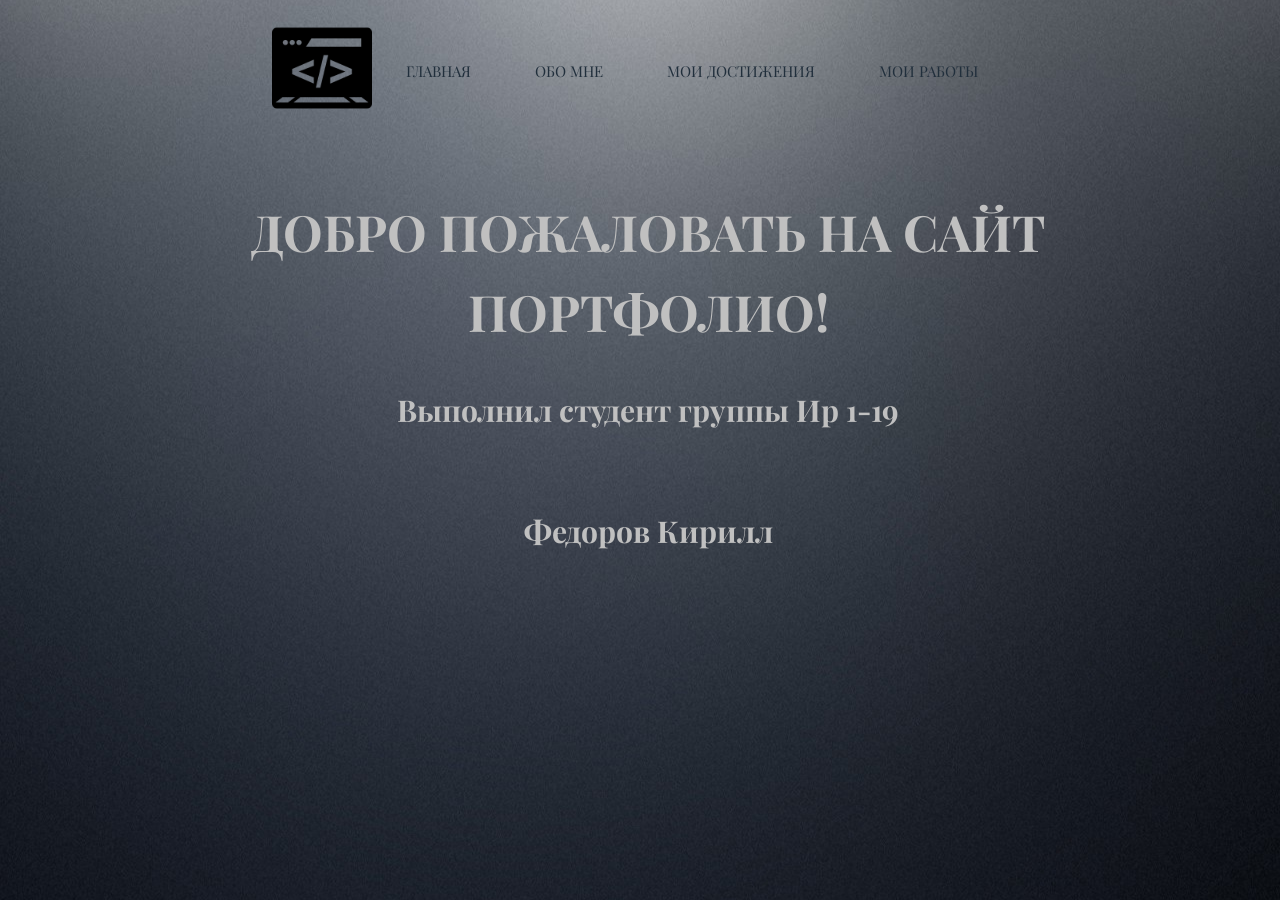
<file: Сайт/index.html>
<!DOCTYPE html>
<html lang="ru">
<head>
    <meta charset="UTF-8">
    <link rel="stylesheet" href="css/style.css">
    <link rel="preconnect" href="https://fonts.gstatic.com">
    <link href="https://fonts.googleapis.com/css2?family=Playfair+Display:wght@500&display=swap" rel="stylesheet">
    <title>Главная</title>
</head>
<body>   
  <header class="header">
    <div class="container">       
      <table class="table1">
          <tr>
              <td>
                <a href="assets/images/home/otsuda.jpeg"><img class="logo" src="assets/images/home/logo.png" alt=""></a>
              </td>
              <td>
                <nav class="nav">
                    <a class="nav_link" href="index.html">Главная</a>
                    <a class="nav_link" href="pages/aboutme.html">Обо мне</a>
                    <a class="nav_link" href="pages/achivki.html">Мои достижения</a>
                    <a class="nav_link" href="pages/raboty.html">Мои работы</a>            
                </nav>
              </td>
          </tr>          
      </table>
    </div>   
  </header>  

  <div class="container1">
      <div class="inner">
      <h1 class="home">
          Добро пожаловать на сайт портфолио!
      </h1>
      <h2 class="home1">
          Выполнил студент группы Ир 1-19
      </h2><br>
      <h2 class="home1">
          Федоров Кирилл
      </h2>
    </div>
  </div>
</body>
</html>
</file>
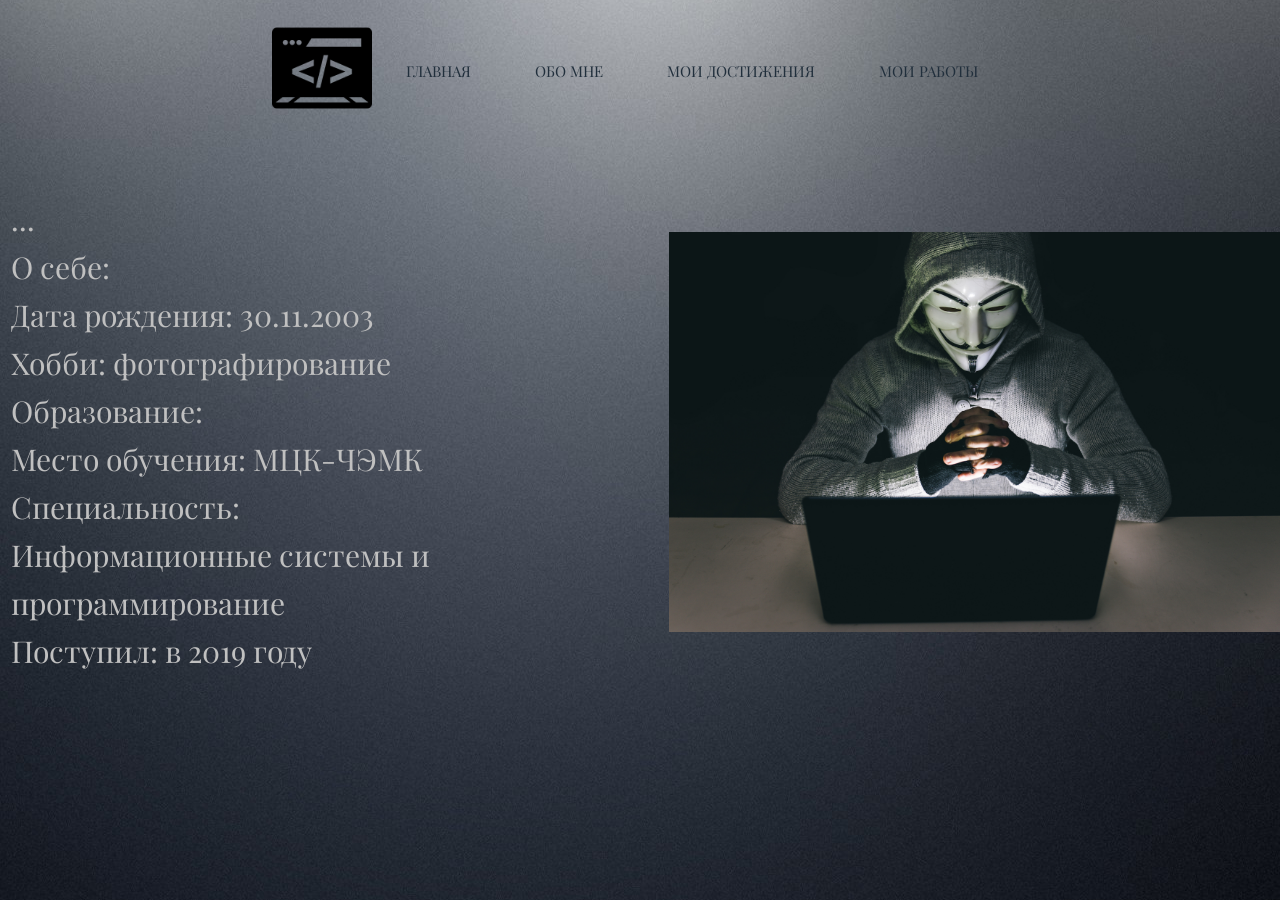
<file: Сайт/pages/aboutme.html>
<!DOCTYPE html>
<html lang="ru">
<head>
    <meta charset="UTF-8">
    <link rel="stylesheet" href="../css/style.css">
    <link rel="preconnect" href="https://fonts.gstatic.com">
<link href="https://fonts.googleapis.com/css2?family=Playfair+Display:wght@500&display=swap" rel="stylesheet">
    <title>Главная</title>
</head>
<body>   
  <header class="header">
    <div class="container">       
      <table class="table1">
          <tr>
              <td>
                <a href="../assets/images/home/otsuda.jpeg"><img class="logo" src="../assets/images/home/logo.png" alt=""></a>
              </td>
              <td>
                <nav class="nav">
                    <a class="nav_link" href="../index.html">Главная</a>
                    <a class="nav_link" href="aboutme.html">Обо мне</a>
                    <a class="nav_link" href="achivki.html">Мои достижения</a>
                    <a class="nav_link" href="raboty.html">Мои работы</a>            
                </nav>
              </td>
          </tr>          
      </table>
    </div>   
  </header>  
  <div class="container1">
    <table class="table1">
      <tr>       
        <td >        
          <div class="aboutme">
            ... <br>
            О себе: <br>
            Дата рождения: 30.11.2003<br>
            Хобби: фотографирование<br>
            Образование:<br>
            Место обучения: МЦК-ЧЭМК<br>
            Специальность:<br> 
            Информационные системы и программирование<br>
            Поступил: в 2019 году              
        </td>   
         <td>
          <img class="photo1" src="../assets/images/home/Anon.jpeg" alt="">
        </td>    
      </tr>     
    </table>
  </div> 
</body>
</html>
</file>
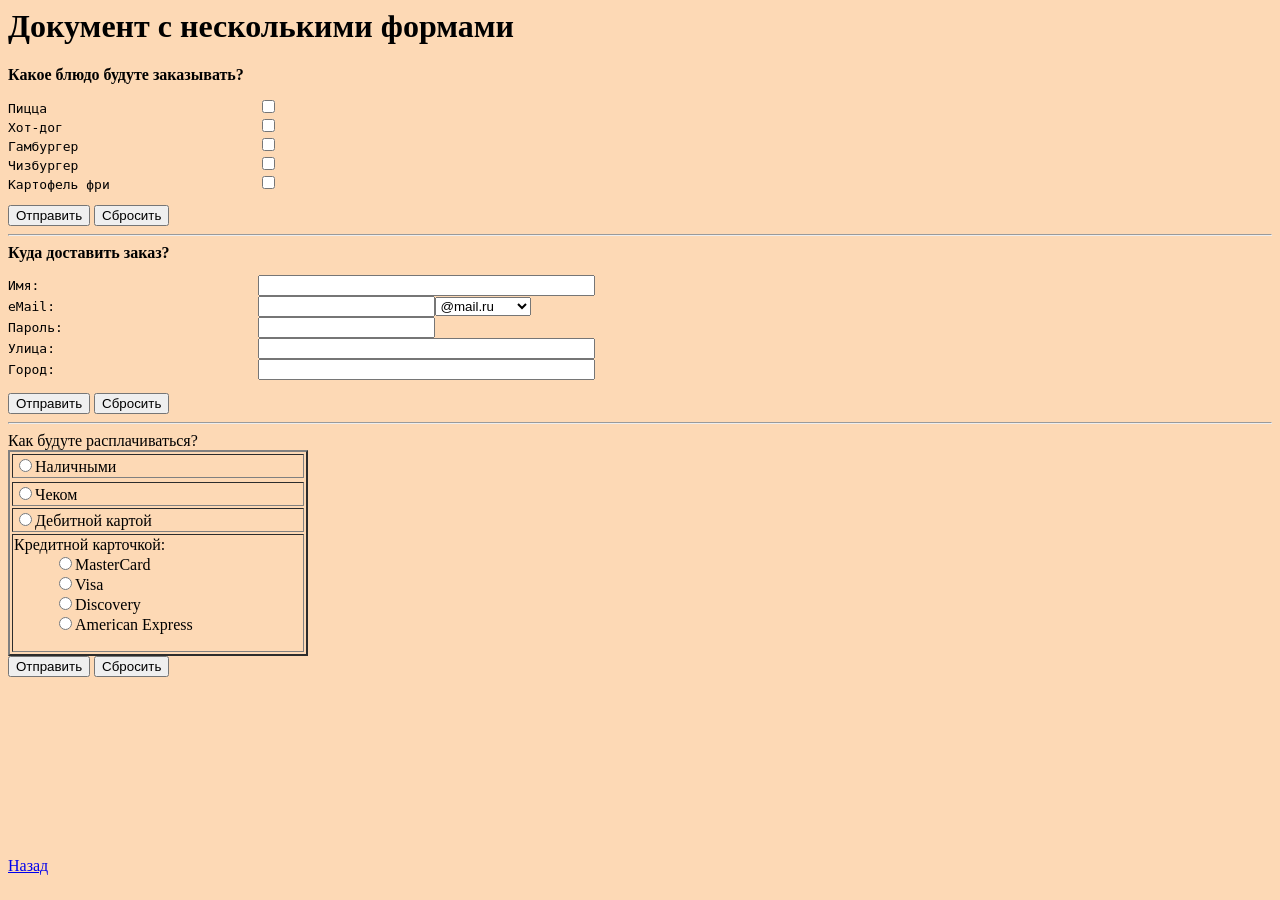
<file: Сайт/pages/form_11.html>
<html>
<head>
<title>Формы в html</title>
</head>
<body bgcolor="#FDD9B5">
<h1>Документ с несколькими формами</h1>		

<b>Какое блюдо будуте заказывать?</b>	
<pre>
Пицца				<input type="checkbox" name="flag" value="1">
Хот-дог				<input type="checkbox" name="flag" value="2">
Гамбургер			<input type="checkbox" name="flag" value="3">
Чизбургер			<input type="checkbox" name="flag" value="4">
Картофель фри			<input type="checkbox" name="flag" value="5">	
</pre>
<input type="submit" value="Отправить">
<input type="reset" value="Сбросить">

<hr>

<b>Куда доставить заказ?</b>
<pre>
Имя:				<input type="text" size="40">
eMail:				<input type="text" size="20"><select name="spisok" > 
<option> @mail.ru </option>
<option> @yandex.ru</option>
<option> @rambler.ru </option>
</select> 
Пароль:				<input type="password" maxlength="10" size="20">
Улица:				<input type="text" size="40">
Город:				<input type="text" size="40">
</pre>
<input type="submit" value="Отправить">
<input type="reset" value="Сбросить"> 

<hr>

Как будуте расплачиваться?
<table border="2px" width="300px">			
<tr><td><input type="radio" name="SO" value="Наличными ">Наличными	</td><tr>
<tr><td><input type="radio" name="SO" value="Чеком ">Чеком 		</td>                 </tr>
<tr><td><input type="radio" name="SO" value="Дебитной картой ">Дебитной картой</td>   </tr>


<tr><td><dl>Кредитной карточкой:			
<dd><input type="radio" name="SO" value="MasterCard ">MasterCard</dd>
<dd><input type="radio" name="SO" value="Visa ">Visa</dd>
<dd><input type="radio" name="SO" value="Discovery ">Discovery</dd>
<dd><input type="radio" name="SO" value="American Express ">American Express</dd>
</td></tr>
</table>
<input type="submit" value="Отправить">	
<input type="reset" value="Сбросить">
<br>
<br>
<br>
<br>
<br>
<br>
<br>
<br>
<br>
<br>
<br>
<a  href="../index.html">Назад</a>
		


</body>
</html>
</file>
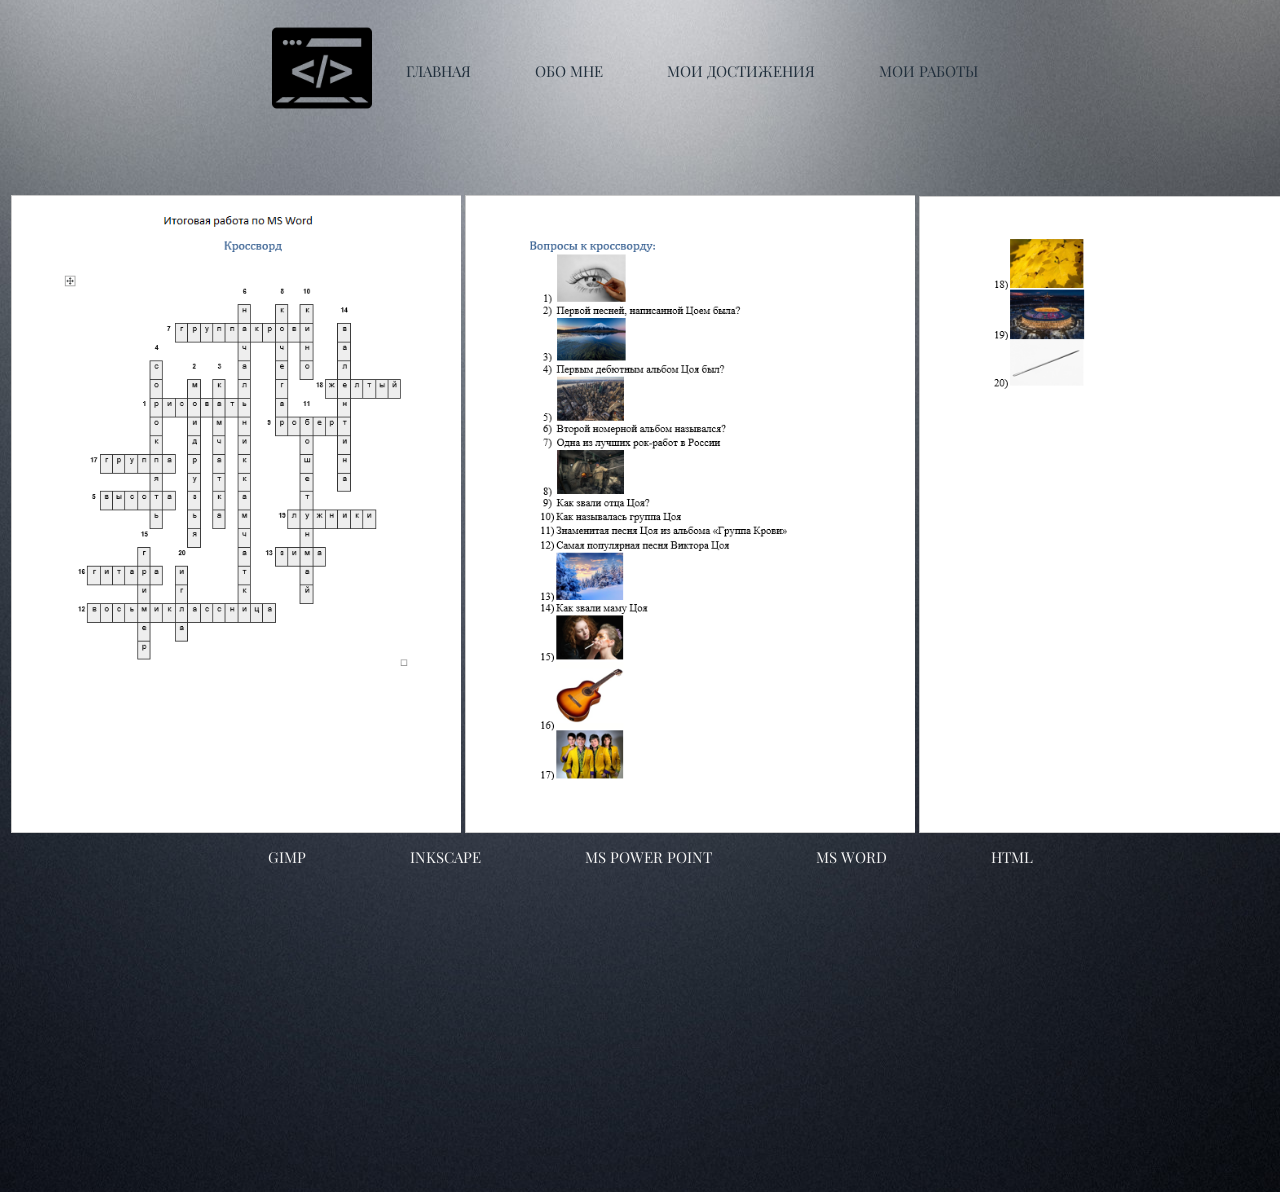
<file: Сайт/pages/word.html>
<!DOCTYPE html>
<html lang="ru">
<head>
    <meta charset="UTF-8">
    <link rel="stylesheet" href="../css/style.css">
    <link rel="preconnect" href="https://fonts.gstatic.com">
<link href="https://fonts.googleapis.com/css2?family=Playfair+Display:wght@500&display=swap" rel="stylesheet">
    <title>Главная</title>
</head>
<body>   
  <header class="header">
    <div class="container">       
      <table class="table1">
          <tr>
              <td>
                <a href="../Сайт/assets/images/home/otsuda.jpeg"><img class="logo" src="../assets/images/home/logo.png" alt=""></a>
              <td>
                <nav class="nav">
                    <a class="nav_link" href="../index.html">Главная</a>
                    <a class="nav_link" href="aboutme.html">Обо мне</a>
                    <a class="nav_link" href="achivki.html">Мои достижения</a>
                    <a class="nav_link" href="raboty.html">Мои работы</a>            
                </nav>
              </td>
          </tr>          
      </table>
    </div>   
  </header>  

  <div class="container3">
    <div class="rovno3">
    <table class="table1">
      <tr>
        <td>
          <img class="word" src="../assets/word/5.png" alt="">
        </td>
        <td >        
            <img class="word" src="../assets/word/6.png" alt="">            
        </td>       
        <td>
            <img class="word" src="../assets/word/7.png" alt="">
        </td>                  
      </tr> 
    </div>
    </table>
  </div>   

  <div>
    <table class="table2">
        <tr>
            <td>
              <div class="rovno">

              </div>
            </td>
            <td>
              <nav class="nav">
                <a class="nav_link2" href="gimp.html">GIMP</a>
                <a class="nav_link2" href="inkscape.html">Inkscape</a>
                <a class="nav_link2" href="pp.html">MS Power Point</a>
                <a class="nav_link2" href="word.html">MS Word</a>  
                <a class="nav_link2" href="form_11.html">HTML</a> 
              </nav>
              </nav>
            </td>
        </tr>          
    </table>
</div>

  
</body>
</html>
</file>
<file: Сайт/css/style.css>
body
{
    font-family: 'Playfair Display', serif;
    font-size: 15px;
    line-height: 1.6;
    color: silver;  
    
    
    width: 100%;
    height: 100%;
    background: url("../assets/images/home/4.jpg") 
    center
    no-repeat;
    


     
   
}


h1,h2,h3
{
    text-align: center;
}

.container
{
    width: 100%;
    max-width: 1920px;
    margin: 0 auto;
}

.container1
{
  
    height: 40%; 
    margin-top:15%;
	margin-bottom:15%;
    
}
.container2
{
  
    height: 40%; 
    margin-top:15%;
	margin-bottom:15%;
    
}

.container3
{
  
    height: 30%; 
    margin-top:15%;
	margin-bottom:25%;
    
}


.header
{
    width: 100%;
    position: absolute;
    top: 0;
    right: 0;
    left: 0;
    z-index: 1000;
    margin-top: 15px;
}

.table1
{ 
  
    margin: auto  ;
}

.table2
{ 
  
    margin: auto;
	
}
.logo
{
    width: 100px; 
    margin: 0 auto;
}

.nav
{
    font-size: 14 px;
    text-transform:uppercase;
}

.nav_link
{
    color: #212F3C;
    text-decoration: none;
    display: inline-block;
    vertical-align: top;
    margin: 0 30px;
}

.nav_link2
{
    color: whitesmoke;
    text-decoration: none;
    display: inline-block;
    vertical-align: top;
    margin: 0 50px;
}

.nav_link:hover
{
    color: #0d6321;
    transition: color 0.2s linear;
}

.nav_link2:hover
{
    color: #0d6321;
    transition: color 0.2s linear;
}

.inner 
{
    width: 100%;
    max-width: 880px;
	max-height: 1080px;
    margin: 0 auto;
}

.home
{
    font-size: 50px;
    text-transform: uppercase;
    text-align: center;
}

.home1
{
    font-size: 30px;

}


.aboutme
{
    font-size: 30px;
    margin-right: 50px;
}

.photo1
{
    height: 400px;
   
}

.achivki
{
    width: 375px;
    height: 125x;
}

.rovno
{
    margin-right: 1px;
}
.rovno3
{
    margin-top: 150px;
    
}

.gimp1
{
    width: 400px;
    height: 250px;
}

.inkscape
{
    background-color: whitesmoke;
    width: 350px;
    height: 250px;
}

.pp
{
    width: 350px;
}
.word
{
    width: 450px;
}
</file>
